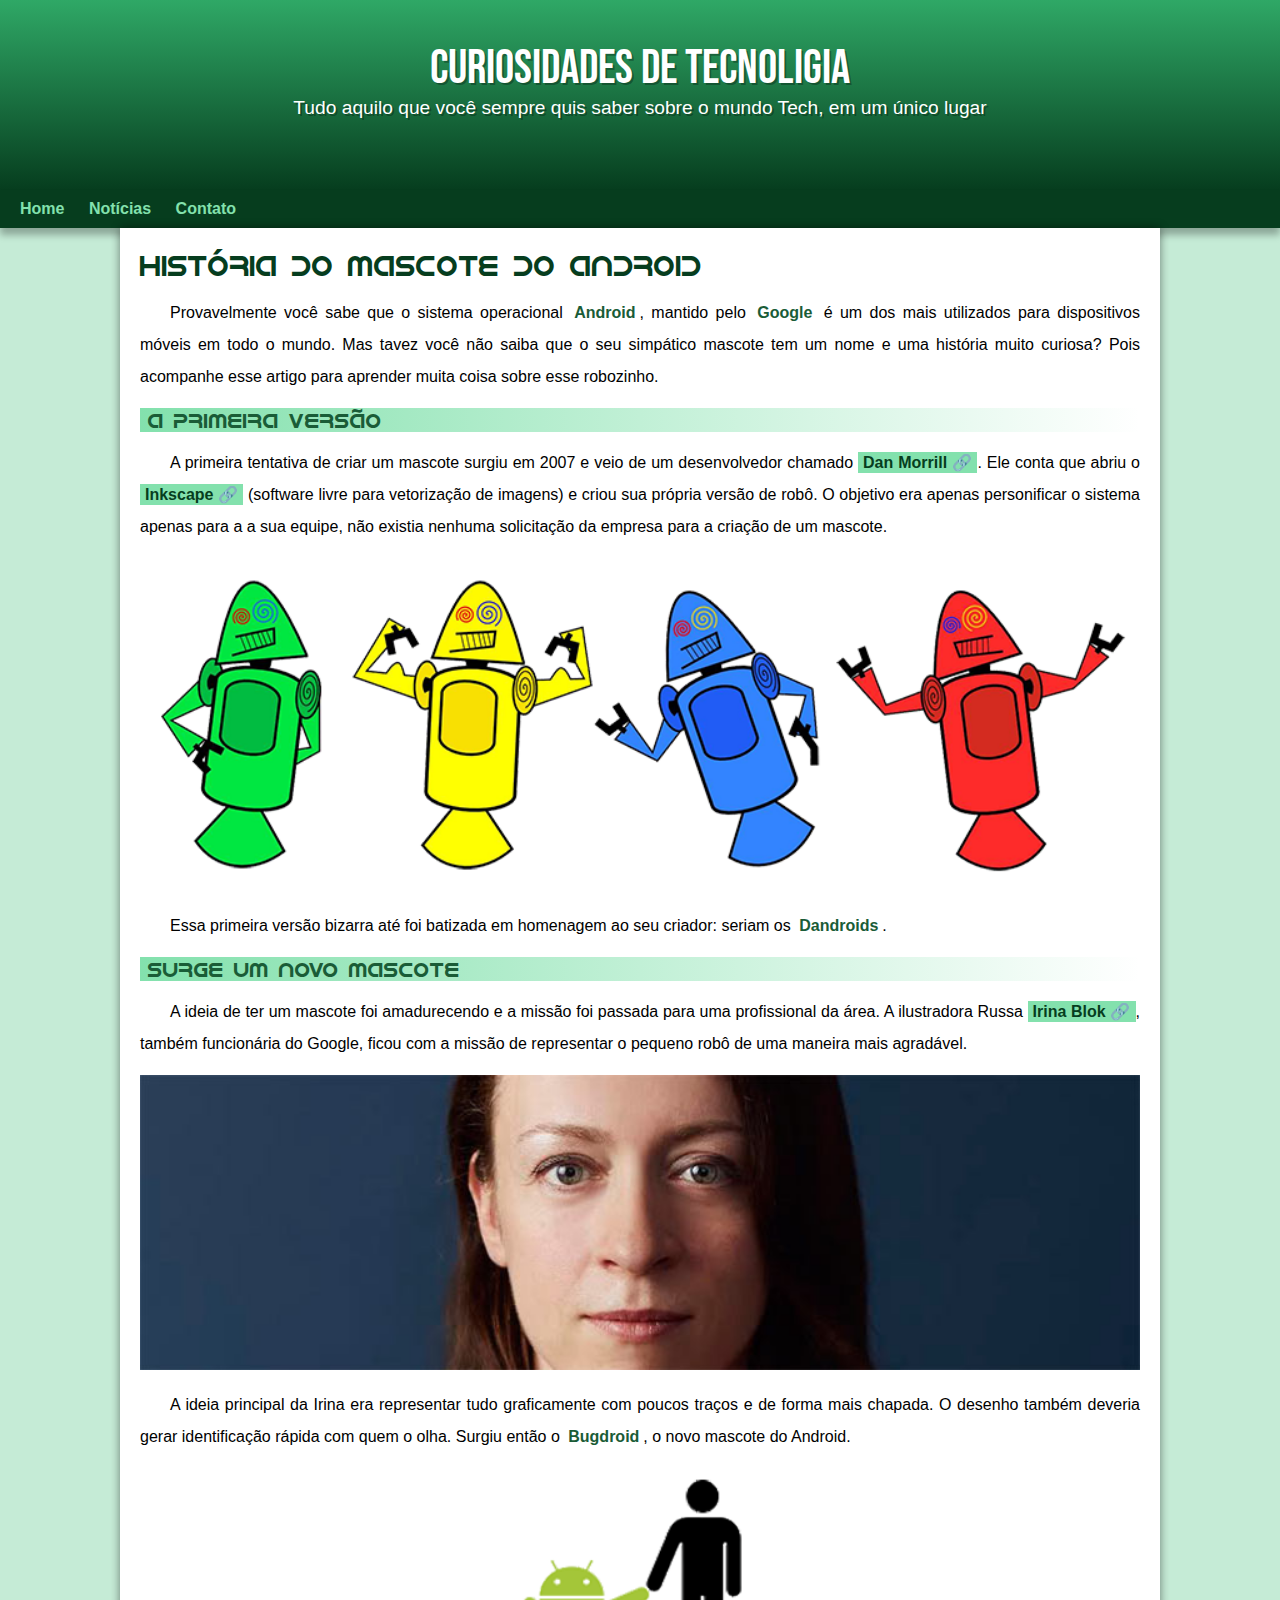
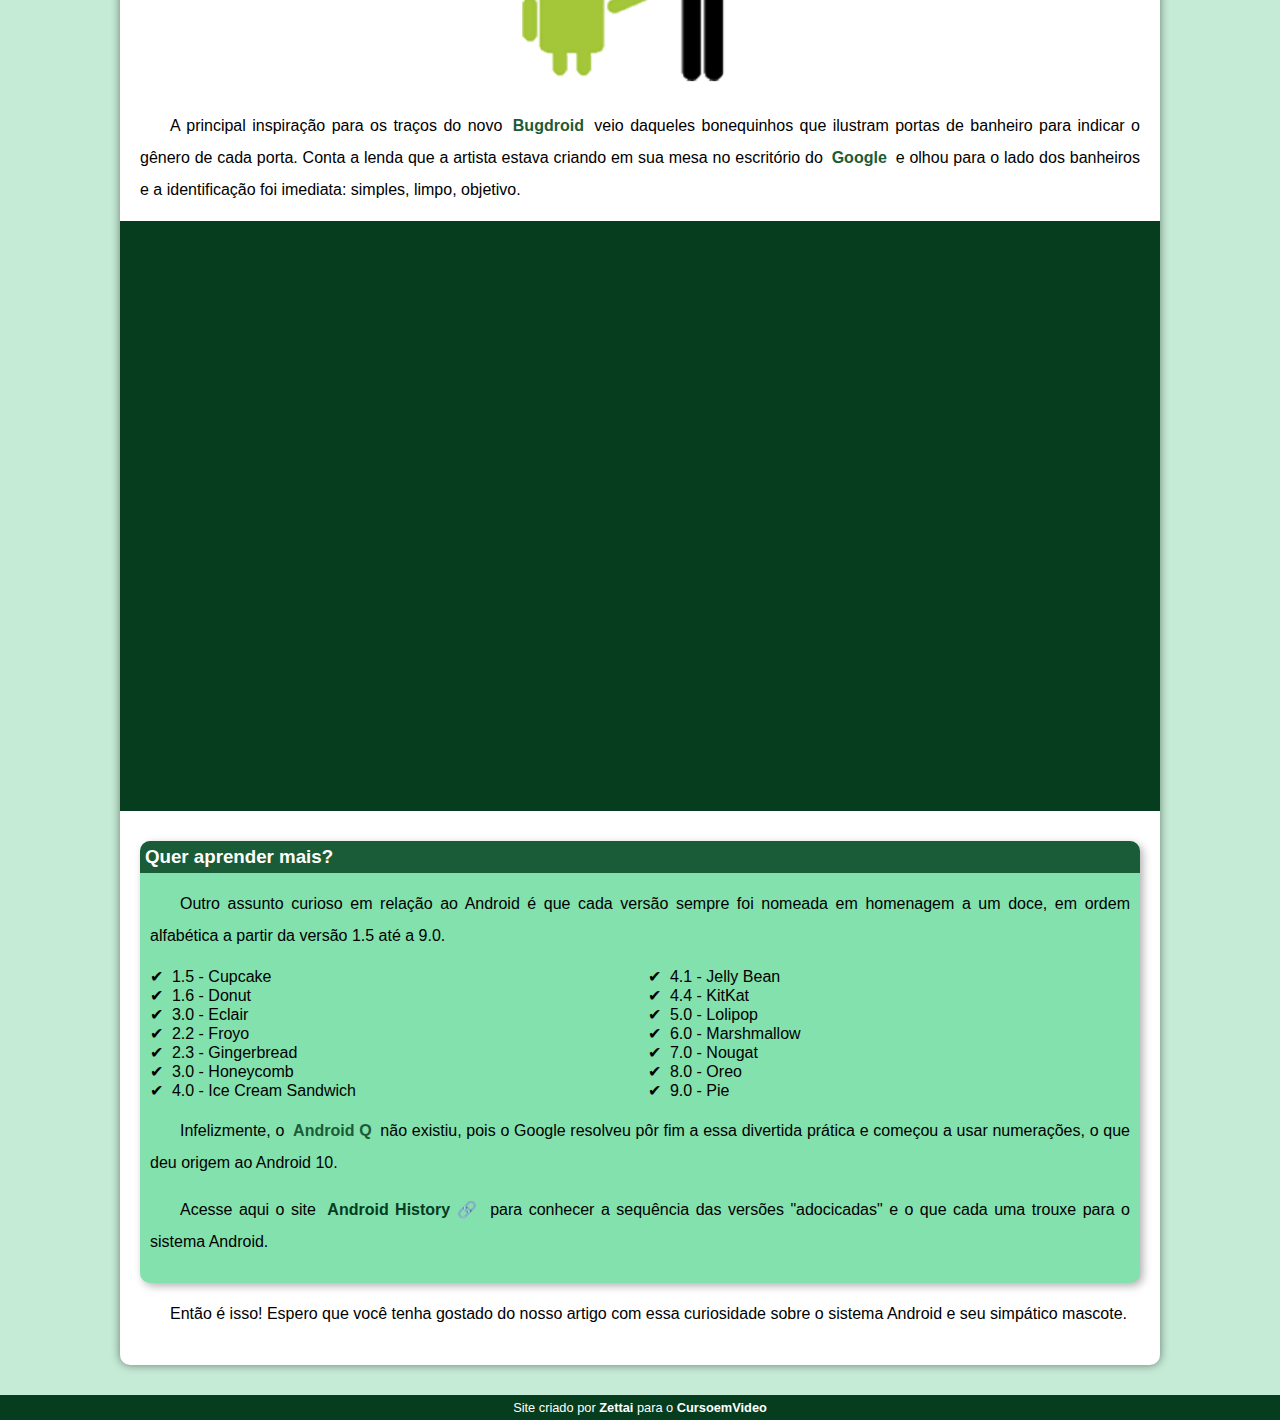
<file: index.html>
<!DOCTYPE html>
<html lang="pt-br">
<head>
    <meta charset="UTF-8">
    <meta name="viewport" content="width=device-width, initial-scale=1.0">
    <title>Como surgiu o mascote do Android?</title>
    <link rel="shortcut icon" href="imagens/favicon.ico" type="image/x-icon">
    <link rel="stylesheet" href="estilo/style/style.css">
</head>
<body>
    <header>
        <h1>Curiosidades de Tecnoligia</h1>
        <p>Tudo aquilo que você sempre quis saber sobre o mundo Tech, em um único lugar
        </p>       
    </header>
    <nav>
        <a href="#">Home</a>
        <a href="#">Notícias</a>
        <a href="#">Contato</a>
    </nav>
    <main>
        <article>
            <h1>História do Mascote do Android</h1>

            <p>Provavelmente você sabe que o sistema operacional <strong>Android</strong>, mantido pelo <strong>Google</strong> é um dos mais utilizados para dispositivos móveis em todo o mundo. Mas tavez você não saiba que o seu simpático mascote tem um nome e uma história muito curiosa? Pois acompanhe esse artigo para aprender muita coisa sobre esse robozinho.</p>

            <h2>A primeira versão</h2>

            <p>A primeira tentativa de criar um mascote surgiu em 2007 e veio de um desenvolvedor chamado <a href="https://androidcommunity.com/dan-morrill-shows-us-the-android-mascot-that-almost-was-20130103/" target="_blank" class="external">Dan Morrill</a>. Ele conta que abriu o <a href="https://Inkscape.org/pt-br" target="_blank" class="external">Inkscape</a> (software livre para vetorização de imagens) e criou sua própria versão de robô. O objetivo era apenas personificar o sistema apenas para a a sua equipe, não existia nenhuma solicitação da empresa para a criação de um mascote.</p>
            
            <picture>
                <source media="(max-width: 670px)" srcset="imagens/dan-droids-pq.png">
                <img src="imagens/dan-droids.png" alt=""primeiro mascote do Android>
            </picture>
            
            <p>Essa primeira versão bizarra até foi batizada em homenagem ao seu criador: seriam os <strong>Dandroids</strong>.</p>

            <h2>Surge um novo mascote</h2>

            <p>A ideia de ter um mascote foi amadurecendo e a missão foi passada para uma profissional da área. A ilustradora Russa <a href="https://www.irinamblock.com/android" target="_blank"class="external">Irina Blok</a>, também funcionária do Google, ficou com a missão de representar o pequeno robô de uma maneira mais agradável.</p>
            
            <picture>
                <source media="(max-width: 670px)" srcset="imagens/irina-blok-pq.jpg">
                <img src="imagens/irina-blok.jpg" alt="Irina blok, criadora do bugdroid">
            </picture>

            <p>A ideia principal da Irina era representar tudo graficamente com poucos traços e de forma mais chapada. O desenho também deveria gerar identificação rápida com quem o olha. Surgiu então o <strong>Bugdroid</strong>, o novo mascote do Android.</p>
            
            <img src="imagens/bugdroid.png" alt="Bugdroid" class="pequena">
            

            <p>A principal inspiração para os traços do novo <strong>Bugdroid</strong> veio daqueles bonequinhos que ilustram portas de banheiro para indicar o gênero de cada porta. Conta a lenda que a artista estava criando em sua mesa no escritório do <strong>Google</strong> e olhou para o lado dos banheiros e a identificação foi imediata: simples, limpo, objetivo.</p>

            <div class="video">
                <iframe width="560" height="315" src="https://www.youtube.com/embed/l2UDgpLz20M?si=G56Y_mLwhnD8eM7y" title="YouTube video player" frameborder="0" allow="accelerometer; autoplay; clipboard-write; encrypted-media; gyroscope; picture-in-picture; web-share" referrerpolicy="strict-origin-when-cross-origin"allowfullscreen></iframe>
            </div>
            
            <aside> <!--conteúdo periférico-->
                <h3>Quer aprender mais?</h3>
                <p>Outro assunto curioso em relação ao Android é que cada versão sempre foi nomeada em homenagem a um doce, em ordem alfabética a partir da versão 1.5 até a 9.0.</p>
                <ul>
                    <li title="bolo de copo">1.5 - Cupcake</li>
                    <li title="rosquinha">1.6 - Donut</li>
                    <li title="bomba">3.0 - Eclair</li>
                    <li title="iogurte">2.2 - Froyo</li>
                    <li title="biscoito de gengibre">2.3 - Gingerbread</li>
                    <li title="favo de mel">3.0 - Honeycomb</li>
                    <li title="sanduíche de sorvete">4.0 - Ice Cream Sandwich</li>
                    <li title="jujuba">4.1 - Jelly Bean</li>
                    <li title="kitkat">4.4 - KitKat</li>
                    <li title="pirulito">5.0 - Lolipop</li>
                    <li title="marshmallow">6.0 - Marshmallow</li>
                    <li title="torrone">7.0 - Nougat</li>
                    <li title="oreo">8.0 - Oreo</li>
                    <li title="torta">9.0 - Pie</li>
                </ul>
                <p>Infelizmente, o <strong>Android Q</strong> não existiu, pois o Google resolveu pôr fim a essa divertida prática e começou a usar numerações, o que deu origem ao Android 10.</p>
                <p>Acesse aqui o site <a href="https://www.android.com/intl/en.ul/history/#/donut" target="_blank"class="external">Android History</a> para conhecer a sequência das versões "adocicadas" e o que cada uma trouxe para o sistema Android.</p>
            </aside>

            <p>Então é isso! Espero que você tenha gostado do nosso artigo com essa curiosidade sobre o sistema Android e seu simpático mascote.</p>
        </article>
    </main>
    <footer>
        <p>Site criado por <a href="https://zett-ai.github.io/" target="_blank">Zettai</a> para o <a href=" https://www.youtube.com/cursoemvideo" target="_blank">CursoemVideo</a></p>
    </footer>
</body>
</html>
</file>
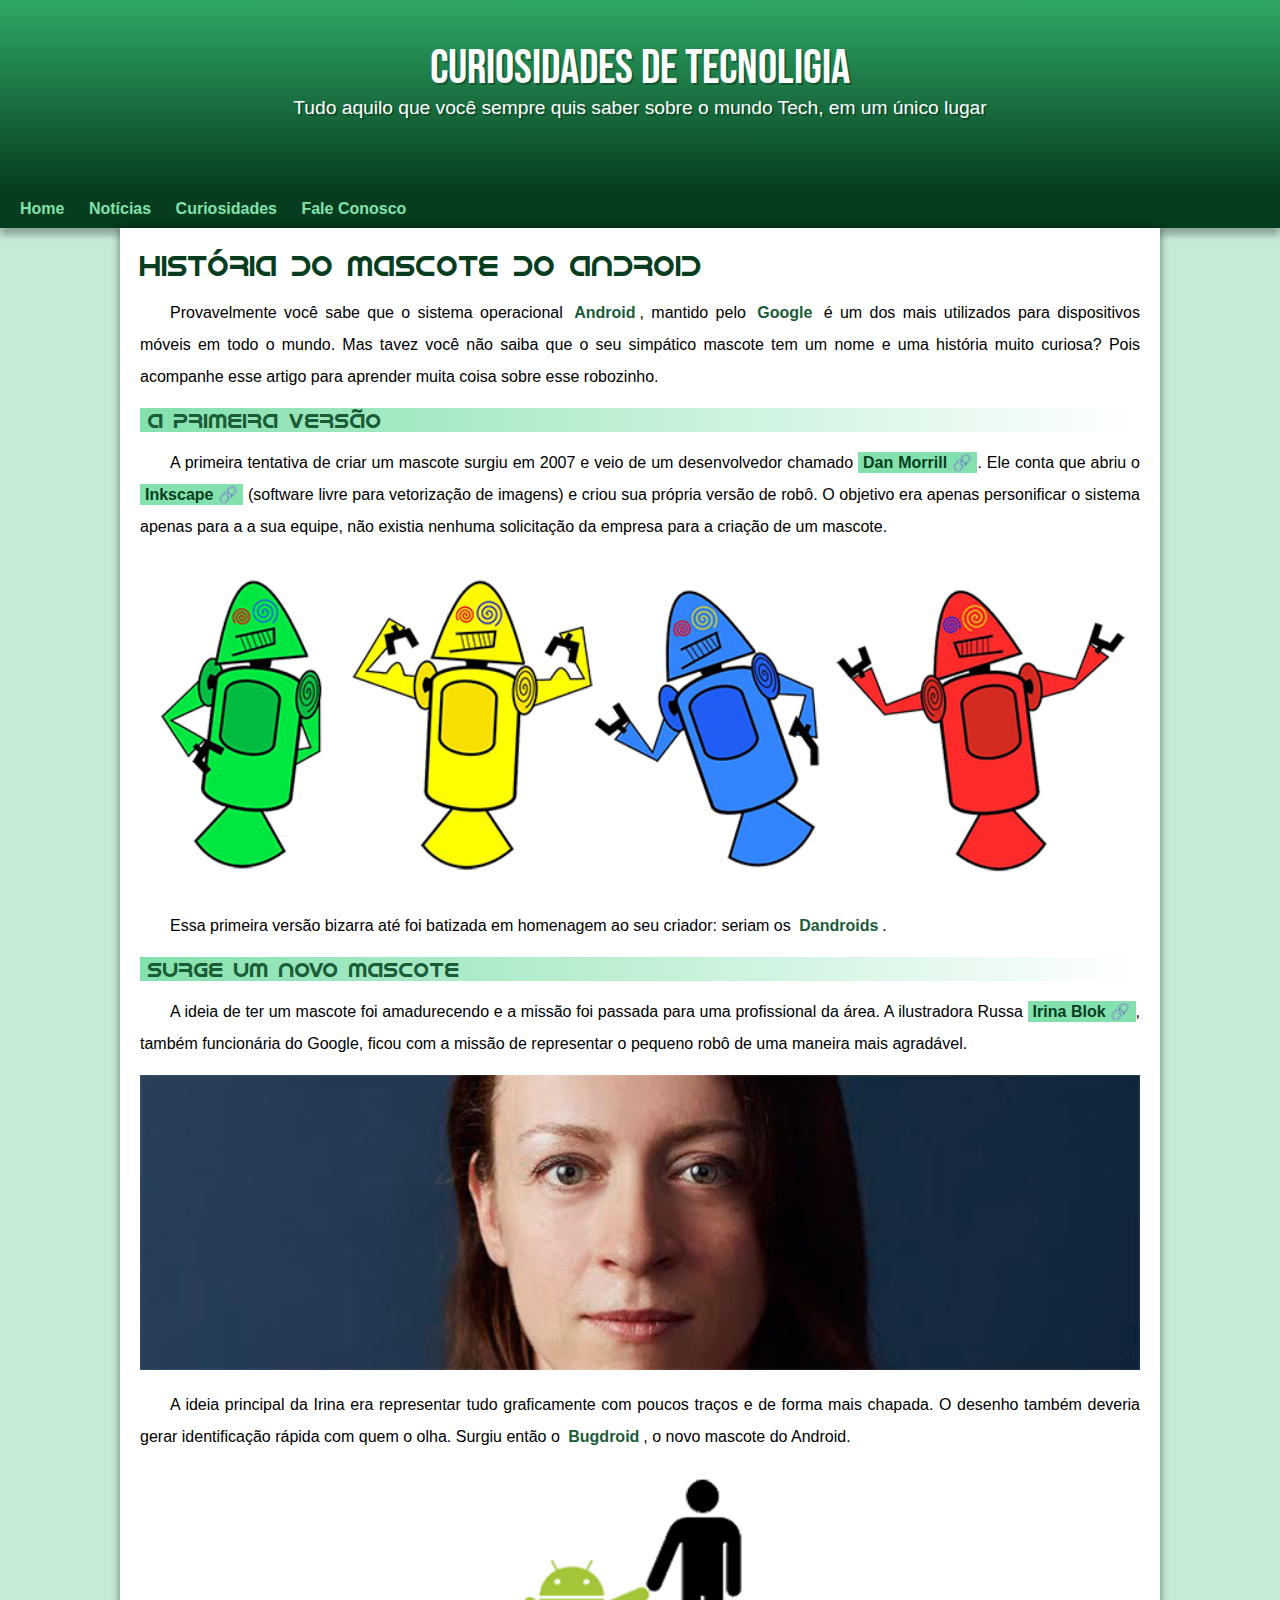
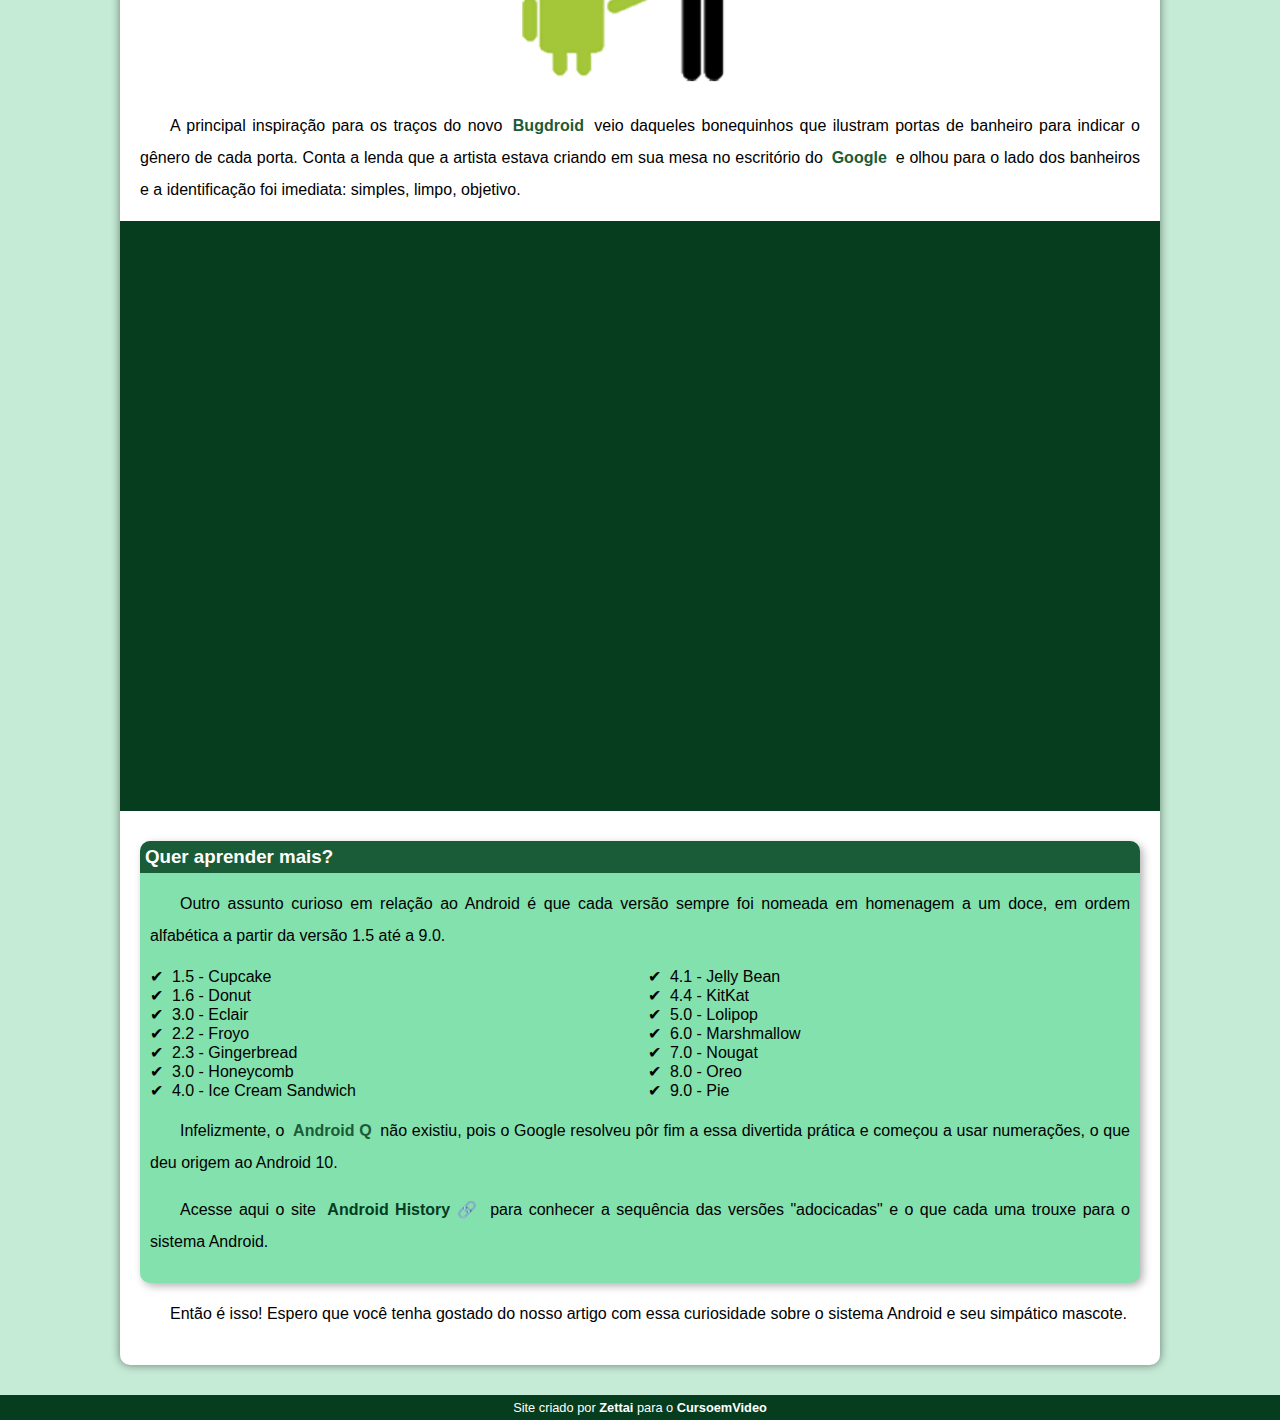
<file: index.html.html>
<!DOCTYPE html>
<html lang="pt-br">
<head>
    <meta charset="UTF-8">
    <meta name="viewport" content="width=device-width, initial-scale=1.0">
    <title>Como surgiu o mascote do Android?</title>
    <link rel="shortcut icon" href="imagens/favicon.ico" type="image/x-icon">
    <link rel="stylesheet" href="estilo/style/style.css">
</head>
<body>
    <header>
        <h1>Curiosidades de Tecnoligia</h1>
        <p>Tudo aquilo que você sempre quis saber sobre o mundo Tech, em um único lugar
        </p>       
    </header>
    <nav>
        <a href="#">Home</a>
        <a href="#">Notícias</a>
        <a href="#">Curiosidades</a>
        <a href="#">Fale Conosco</a>
    </nav>
    <main>
        <article>
            <h1>História do Mascote do Android</h1>

            <p>Provavelmente você sabe que o sistema operacional <strong>Android</strong>, mantido pelo <strong>Google</strong> é um dos mais utilizados para dispositivos móveis em todo o mundo. Mas tavez você não saiba que o seu simpático mascote tem um nome e uma história muito curiosa? Pois acompanhe esse artigo para aprender muita coisa sobre esse robozinho.</p>

            <h2>A primeira versão</h2>

            <p>A primeira tentativa de criar um mascote surgiu em 2007 e veio de um desenvolvedor chamado <a href="https://androidcommunity.com/dan-morrill-shows-us-the-android-mascot-that-almost-was-20130103/" target="_blank" class="external">Dan Morrill</a>. Ele conta que abriu o <a href="https://Inkscape.org/pt-br" target="_blank" class="external">Inkscape</a> (software livre para vetorização de imagens) e criou sua própria versão de robô. O objetivo era apenas personificar o sistema apenas para a a sua equipe, não existia nenhuma solicitação da empresa para a criação de um mascote.</p>
            
            <picture>
                <source media="(max-width: 670px)" srcset="imagens/dan-droids-pq.png">
                <img src="imagens/dan-droids.png" alt=""primeiro mascote do Android>
            </picture>
            
            <p>Essa primeira versão bizarra até foi batizada em homenagem ao seu criador: seriam os <strong>Dandroids</strong>.</p>

            <h2>Surge um novo mascote</h2>

            <p>A ideia de ter um mascote foi amadurecendo e a missão foi passada para uma profissional da área. A ilustradora Russa <a href="https://www.irinamblock.com/android" target="_blank"class="external">Irina Blok</a>, também funcionária do Google, ficou com a missão de representar o pequeno robô de uma maneira mais agradável.</p>
            
            <picture>
                <source media="(max-width: 670px)" srcset="imagens/irina-blok-pq.jpg">
                <img src="imagens/irina-blok.jpg" alt="Irina blok, criadora do bugdroid">
            </picture>

            <p>A ideia principal da Irina era representar tudo graficamente com poucos traços e de forma mais chapada. O desenho também deveria gerar identificação rápida com quem o olha. Surgiu então o <strong>Bugdroid</strong>, o novo mascote do Android.</p>
            
            <img src="imagens/bugdroid.png" alt="Bugdroid" class="pequena">
            

            <p>A principal inspiração para os traços do novo <strong>Bugdroid</strong> veio daqueles bonequinhos que ilustram portas de banheiro para indicar o gênero de cada porta. Conta a lenda que a artista estava criando em sua mesa no escritório do <strong>Google</strong> e olhou para o lado dos banheiros e a identificação foi imediata: simples, limpo, objetivo.</p>

            <div class="video">
                <iframe width="560" height="315" src="https://www.youtube.com/embed/l2UDgpLz20M?si=G56Y_mLwhnD8eM7y" title="YouTube video player" frameborder="0" allow="accelerometer; autoplay; clipboard-write; encrypted-media; gyroscope; picture-in-picture; web-share" referrerpolicy="strict-origin-when-cross-origin"allowfullscreen></iframe>
            </div>
            
            <aside> <!--conteúdo periférico-->
                <h3>Quer aprender mais?</h3>
                <p>Outro assunto curioso em relação ao Android é que cada versão sempre foi nomeada em homenagem a um doce, em ordem alfabética a partir da versão 1.5 até a 9.0.</p>
                <ul>
                    <li title="bolo de copo">1.5 - Cupcake</li>
                    <li title="rosquinha">1.6 - Donut</li>
                    <li title="bomba">3.0 - Eclair</li>
                    <li title="iogurte">2.2 - Froyo</li>
                    <li title="biscoito de gengibre">2.3 - Gingerbread</li>
                    <li title="favo de mel">3.0 - Honeycomb</li>
                    <li title="sanduíche de sorvete">4.0 - Ice Cream Sandwich</li>
                    <li title="jujuba">4.1 - Jelly Bean</li>
                    <li title="kitkat">4.4 - KitKat</li>
                    <li title="pirulito">5.0 - Lolipop</li>
                    <li title="marshmallow">6.0 - Marshmallow</li>
                    <li title="torrone">7.0 - Nougat</li>
                    <li title="oreo">8.0 - Oreo</li>
                    <li title="torta">9.0 - Pie</li>
                </ul>
                <p>Infelizmente, o <strong>Android Q</strong> não existiu, pois o Google resolveu pôr fim a essa divertida prática e começou a usar numerações, o que deu origem ao Android 10.</p>
                <p>Acesse aqui o site <a href="https://www.android.com/intl/en.ul/history/#/donut" target="_blank"class="external">Android History</a> para conhecer a sequência das versões "adocicadas" e o que cada uma trouxe para o sistema Android.</p>
            </aside>

            <p>Então é isso! Espero que você tenha gostado do nosso artigo com essa curiosidade sobre o sistema Android e seu simpático mascote.</p>
        </article>
    </main>
    <footer>
        <p>Site criado por <a href="https://zett-ai.github.io/" target="_blank">Zettai</a> para o <a href=" https://www.youtube.com/cursoemvideo" target="_blank">CursoemVideo</a></p>
    </footer>
</body>
</html>
</file>
<file: estilo/style/style.css>
@charset "UTF-8";

@import url('https://fonts.googleapis.com/css2?family=Bebas+Neue&display=swap');

@font-face {
    font-family: 'Android';
    src: url('/fontes/idroid.otf') format('opentype');
    font-weight: normal;
}

:root { /*variável que vale para todo o documento. Variáveis em CSS se usa "--"*/
   --cor0:#c5ebd6; 
   --cor1:#83e1ad;
   --cor2:#3ddc84;
   --cor3:#2fa866;
   --cor4:#1a5c37;
   --cor5:#063d1e;

   --fonte-padrao: Arial, Verdana, Helvetica, sans-serif;
   --fonte-destaque: 'Bebas Neue', cursive;
   --fonte-android: 'Android', cursive;
}

* {
    margin: 0px;
    padding: 0px;
}

body {
    background-color: var(--cor0);
    font-family: var(--fonte-padrao);
} 

a.external::after {
    content: '\00A0\1F517';
}

header { 
    background-image: linear-gradient(to bottom, var(--cor3), var(--cor5));
    min-height: 150px;
    text-align: center;
    padding-top: 40px;
}

header > h1 {
    color: white;
    font-family: var(--fonte-destaque);
    font-size: 3em;
    font-weight: normal;
    margin-bottom: 20px;
    max-width: 500px;
    margin: auto;
    text-shadow: 2px 2px 0px rgba(0, 0, 0, 0.301);
}

header > p {
    font-family: var(--fonte-padrao);
    font-size: 1.2em;
    padding-right: 10px;
    padding-left: 10px;
    color: white;
    padding-bottom: 50px;
    text-shadow: 2px 2px 0px rgba(0, 0, 0, 0.301);
}
nav {
    background-color: var(--cor5);
    padding: 10px;
    box-shadow:  0px 7px 7px rgba(0, 0, 0, 0.288);
}

nav > a {
    color: var(--cor1);
    padding: 10px;
    border-radius: 5px;
    text-decoration: none;
    font-weight: bold;
    transition-duration: 0.5s;
}

nav > a:hover {
    background-color: var(--cor3);
    color: var(--cor5);
}

main {
    min-width: 300px;
    max-width: 1000px;
    margin: auto;
    margin-bottom: 30px;
    padding: 20px;
    background-color: white;
    box-shadow: 0px 0px 10px rgba(0, 0, 0, 0.473);
    border-bottom-left-radius: 10px;
    border-bottom-right-radius: 10px;
}

main h1 {
    color: var(--cor5);
    font-family: var(--fonte-android);
    font-weight: normal;
    font-size: 1.8em;
}

main h2 {
    font-family: var(--fonte-android);
    font-weight: normal;
    color: var(--cor4);
    font-size: 1.3em;
    background-image: linear-gradient(to right, var(--cor1, ),transparent);
    text-indent: 8px;
}

main p {
    margin: 15px 0px 15px 0px;
    text-align: justify;
    text-indent: 30px; /*parágrafo*/
    line-height: 2em; /*espaçamento entre linhas*/
    font-size: 1em;
}

main strong {
    color: var(--cor4);
    font-weight: bold;
    padding: 2px 4px;
}

main a {
    text-decoration: none;
    font-weight: bold;
    color: var(--cor5);
    background-color: var(--cor1);
    padding: 2px 5px;
}

main a:hover {
    text-decoration: underline;
    color: var(--cor4);
}

main img {
    width: 100%;
}

main img.pequena {
    max-width: 350px;
    display: block;
    margin: auto;
}

div.video {
    background-color: var(--cor5);
    margin: 0px -20px 30px -20px;
    padding: 20px;
    padding-bottom: 57%;
    position: relative;
}

div.video > iframe {
    position: absolute;
    top: 5%;
    left: 5%;
    width: 90%;
    height: 90%;
}

aside {
    background-color: var(--cor1);
    padding: 10px;
    border-radius: 10px;
    box-shadow: 3px 3px 8px rgba(0, 0, 0, 0.301);
}

aside > h3 {
    background-color: var(--cor4);
    color: white;
    padding: 5px;
    margin: -10px -10px 0px -10px;
    border-radius: 10px 10px 0px 0px;
}

aside > ul {
    list-style-type: '\2714\00A0\00A0';
    list-style-position: inside;
    columns: 2;
}

footer {
    background-color: var(--cor5);
    color: white;
    text-align: center;
    font-size: 0.8em;
    padding: 5px;
    
} 

footer a {
    color: white;
    font-weight: bolder;
    text-decoration: none;
} 

footer a:hover {
    text-decoration: underline;
    color: var(--cor1);
}
</file>
